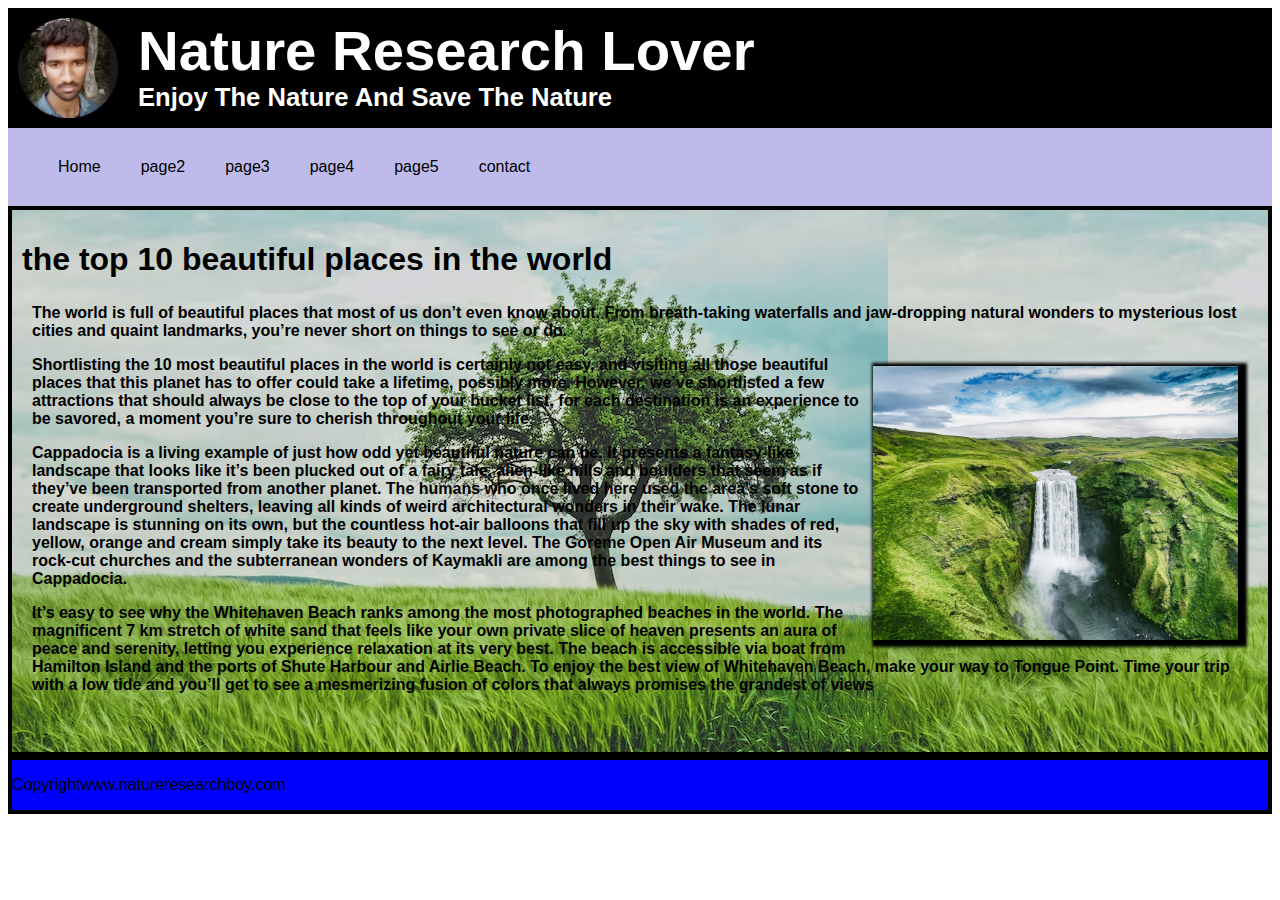
<file: index.html>
<!DOCTYPE html>
<html lang="en">
<head>
      <title>nature lover</title>
      <link rel="stylesheet"type="text/css"href="style.css"media="all">
</head>

<body>
     <header>
         <img src="logo.png">
             <h1 style="color:white";>Nature Research Lover</h2>
             <h2 style="color:white";>Enjoy The Nature And Save The Nature</h2>
     </header>
    <div class="nav">
             <ul>
             <li><a href="index.html">Home</a></li>
             <li><a href="page2.html">page2</a></li>
             <li><a href="page3.html">page3</a></li>
             <li><a href="page4.html">page4</a></li>
             <li><a href="page5.html">page5</a></li>
             <li><a href="contact.html">contact</a></li>
             </ul>
     </div>


<div class="content" style=background-image:url("krish2.jpg");>
           
           <h1> the top 10 beautiful places in the world</h>
      <article>
          <p >The world is full of beautiful places that most of us don’t even know about. From breath-taking waterfalls and jaw-dropping natural wonders to mysterious lost cities and quaint landmarks, you’re never short on things to see or do.
</p>
<img src="nature.gif" >







          <p style="color:black";>Shortlisting the 10 most beautiful places in the world is certainly not easy, and visiting all those beautiful places that this planet has to offer could take a lifetime, possibly more. However, we’ve shortlisted a few attractions that should always be close to the top of your bucket list, for each destination is an experience to be savored, a moment you’re sure to cherish throughout your life.
</p>
          <p >Cappadocia is a living example of just how odd yet beautiful nature can be. It presents a fantasy-like landscape that looks like it’s been plucked out of a fairy tale, alien-like hills and boulders that seem as if they’ve been transported from another planet. The humans who once lived here used the area’s soft stone to create underground shelters, leaving all kinds of weird architectural wonders in their wake. The lunar landscape is stunning on its own, but the countless hot-air balloons that fill up the sky with shades of red, yellow, orange and cream simply take its beauty to the next level. The Goreme Open Air Museum and its rock-cut churches and the subterranean wonders of Kaymakli are among the best things to see in Cappadocia.
</p>
          <p>It’s easy to see why the Whitehaven Beach ranks among the most photographed beaches in the world. The magnificent 7 km stretch of white sand that feels like your own private slice of heaven presents an aura of peace and serenity, letting you experience relaxation at its very best. The beach is accessible via boat from Hamilton Island and the ports of Shute Harbour and Airlie Beach. To enjoy the best view of Whitehaven Beach, make your way to Tongue Point. Time your trip with a low tide and you’ll get to see a mesmerizing fusion of colors that always promises the grandest of views
</p>
      </article>
</div>
<div class="footer">
              <p>Copyrightwww.natureresearchboy.com</p>
</div>
</body>

</html>
</file>
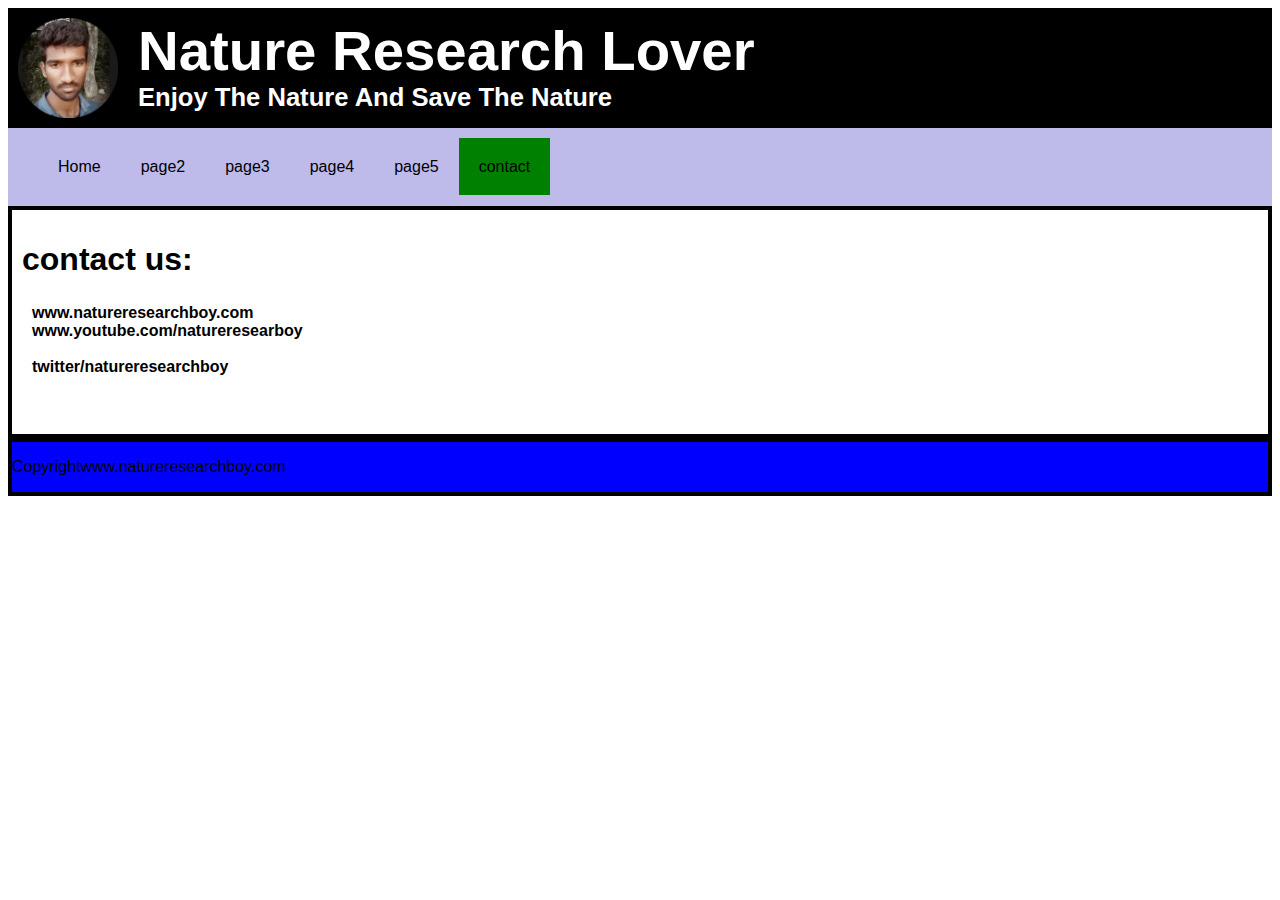
<file: contact.html>
<!DOCTYPE html>
<html lang="en">
<head>
      <title>nature lover</title>
      <link rel="stylesheet"type="text/css"href="style.css"media="all">
</head>

<body>
     <header>
         <img src="logo.png">
             <h1 style="color:white";>Nature Research Lover</h2>
             <h2 style="color:white";>Enjoy The Nature And Save The Nature</h2>
     </header>

<div class="nav">
             <ul>
             <li><a href="index.html">Home</a></li>
             <li><a href="page2.html">page2</a></li>
             <li><a href="page3.html">page3</a></li>
             <li><a href="page4.html">page4</a></li>
             <li><a href="page5.html">page5</a></li>
             <li><a class="active"href="contact.html">contact</a></li>
             </ul>
     </div>

<div class="content">
           <h1>  contact us:</h>
      <article>
          <p>www.natureresearchboy.com<br>
          www.youtube.com/natureresearboy<br>
<br>
          twitter/natureresearchboy
          </p>
      </article>
</div>
<div class="footer">
              <p>Copyrightwww.natureresearchboy.com</p>
</div>
</body>

</html>
</file>
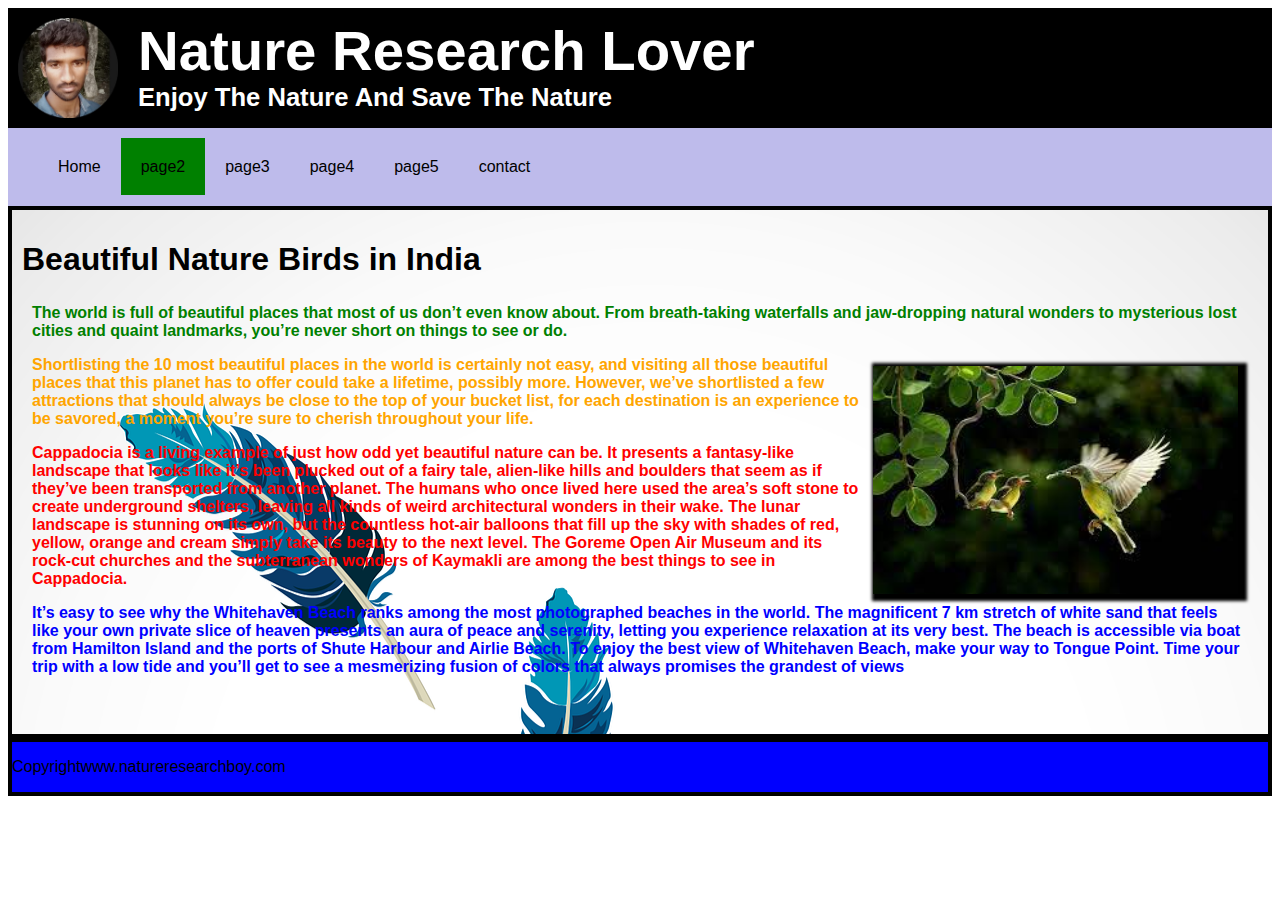
<file: page2.html>
<!DOCTYPE html>
<html lang="en">
<head>
      <title>nature lover</title>
      <link rel="stylesheet"type="text/css"href="style.css"media="all">
</head>

<body>
     <header>
         <img src="logo.png">
             <h1 style="color:white";>Nature Research Lover</h2>
             <h2 style="color:white";>Enjoy The Nature And Save The Nature</h2>
     </header>

<div class="nav">
             <ul>
             <li><a href="index.html">Home</a></li>
             <li><a class="active"href="page2.html">page2</a></li>
             <li><a href="page3.html">page3</a></li>
             <li><a href="page4.html">page4</a></li>
             <li><a href="page5.html">page5</a></li>
             <li><a href="contact.html">contact</a></li>
             </ul>
     </div>

<div class="content"style=background-image:url("krish3.jpg");>
           <h1> Beautiful Nature Birds in India</h>
      <article>
          <p style=color:green;>The world is full of beautiful places that most of us don’t even know about. From breath-taking waterfalls and jaw-dropping natural wonders to mysterious lost cities and quaint landmarks, you’re never short on things to see or do.
</p>
<img src="p2.gif" alt="this is an image.">







          <p style=color:orange;>Shortlisting the 10 most beautiful places in the world is certainly not easy, and visiting all those beautiful places that this planet has to offer could take a lifetime, possibly more. However, we’ve shortlisted a few attractions that should always be close to the top of your bucket list, for each destination is an experience to be savored, a moment you’re sure to cherish throughout your life.
</p>
          <p style=color:red;>Cappadocia is a living example of just how odd yet beautiful nature can be. It presents a fantasy-like landscape that looks like it’s been plucked out of a fairy tale, alien-like hills and boulders that seem as if they’ve been transported from another planet. The humans who once lived here used the area’s soft stone to create underground shelters, leaving all kinds of weird architectural wonders in their wake. The lunar landscape is stunning on its own, but the countless hot-air balloons that fill up the sky with shades of red, yellow, orange and cream simply take its beauty to the next level. The Goreme Open Air Museum and its rock-cut churches and the subterranean wonders of Kaymakli are among the best things to see in Cappadocia.
</p>
          <p style=color:blue;>It’s easy to see why the Whitehaven Beach ranks among the most photographed beaches in the world. The magnificent 7 km stretch of white sand that feels like your own private slice of heaven presents an aura of peace and serenity, letting you experience relaxation at its very best. The beach is accessible via boat from Hamilton Island and the ports of Shute Harbour and Airlie Beach. To enjoy the best view of Whitehaven Beach, make your way to Tongue Point. Time your trip with a low tide and you’ll get to see a mesmerizing fusion of colors that always promises the grandest of views
</p>
      </article>
</div>
<div class="footer">
              <p>Copyrightwww.natureresearchboy.com</p>
</div>
</body>

</html>
</file>
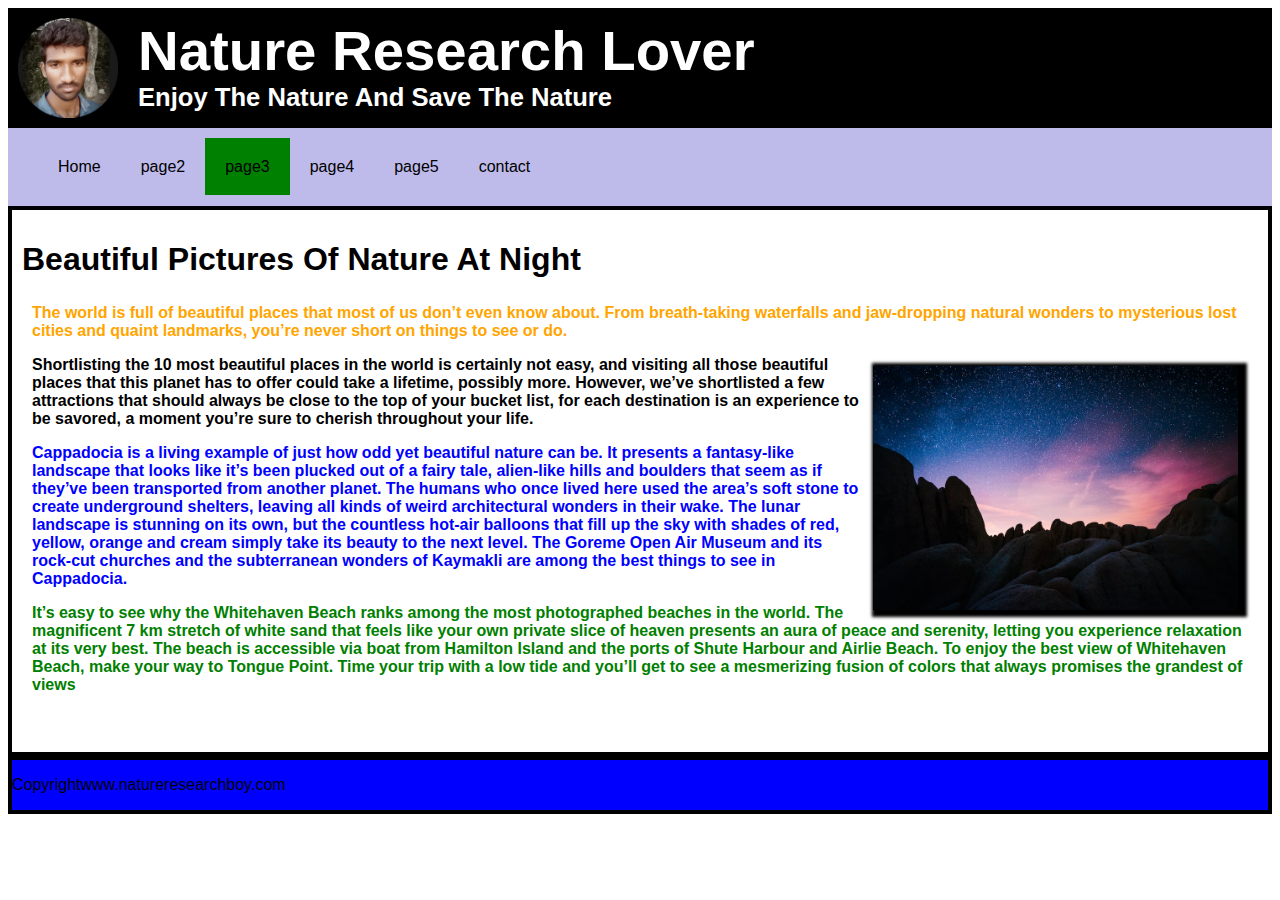
<file: page3.html>
<!DOCTYPE html>
<html lang="en">
<head>
      <title>nature lover</title>
      <link rel="stylesheet"type="text/css"href="style.css"media="all">
</head>

<body>
     <header>
         <img src="logo.png">
             <h1 style="color:white";>Nature Research Lover</h2>
             <h2 style="color:white";>Enjoy The Nature And Save The Nature</h2>
     </header>

<div class="nav">
             <ul>
             <li><a href="index.html">Home</a></li>
             <li><a href="page2.html">page2</a></li>
             <li><a class="active"href="page3.html">page3</a></li>
             <li><a href="page4.html">page4</a></li>
             <li><a href="page5.html">page5</a></li>
             <li><a href="contact.html">contact</a></li>
             </ul>
     </div>

<div class="content">
           <h1> Beautiful Pictures Of Nature At Night</h>
      <article>
          <p style=color:orange;>The world is full of beautiful places that most of us don’t even know about. From breath-taking waterfalls and jaw-dropping natural wonders to mysterious lost cities and quaint landmarks, you’re never short on things to see or do.
</p>
<img src="krishna.gif" alt="this is an image.">







          <p style=color:>Shortlisting the 10 most beautiful places in the world is certainly not easy, and visiting all those beautiful places that this planet has to offer could take a lifetime, possibly more. However, we’ve shortlisted a few attractions that should always be close to the top of your bucket list, for each destination is an experience to be savored, a moment you’re sure to cherish throughout your life.
</p>
          <p style=color:blue;>Cappadocia is a living example of just how odd yet beautiful nature can be. It presents a fantasy-like landscape that looks like it’s been plucked out of a fairy tale, alien-like hills and boulders that seem as if they’ve been transported from another planet. The humans who once lived here used the area’s soft stone to create underground shelters, leaving all kinds of weird architectural wonders in their wake. The lunar landscape is stunning on its own, but the countless hot-air balloons that fill up the sky with shades of red, yellow, orange and cream simply take its beauty to the next level. The Goreme Open Air Museum and its rock-cut churches and the subterranean wonders of Kaymakli are among the best things to see in Cappadocia.
</p>
          <p style=color:green;>It’s easy to see why the Whitehaven Beach ranks among the most photographed beaches in the world. The magnificent 7 km stretch of white sand that feels like your own private slice of heaven presents an aura of peace and serenity, letting you experience relaxation at its very best. The beach is accessible via boat from Hamilton Island and the ports of Shute Harbour and Airlie Beach. To enjoy the best view of Whitehaven Beach, make your way to Tongue Point. Time your trip with a low tide and you’ll get to see a mesmerizing fusion of colors that always promises the grandest of views
</p>
      </article>
</div>
<div class="footer">
              <p>Copyrightwww.natureresearchboy.com</p>
</div>
</body>

</html>
</file>
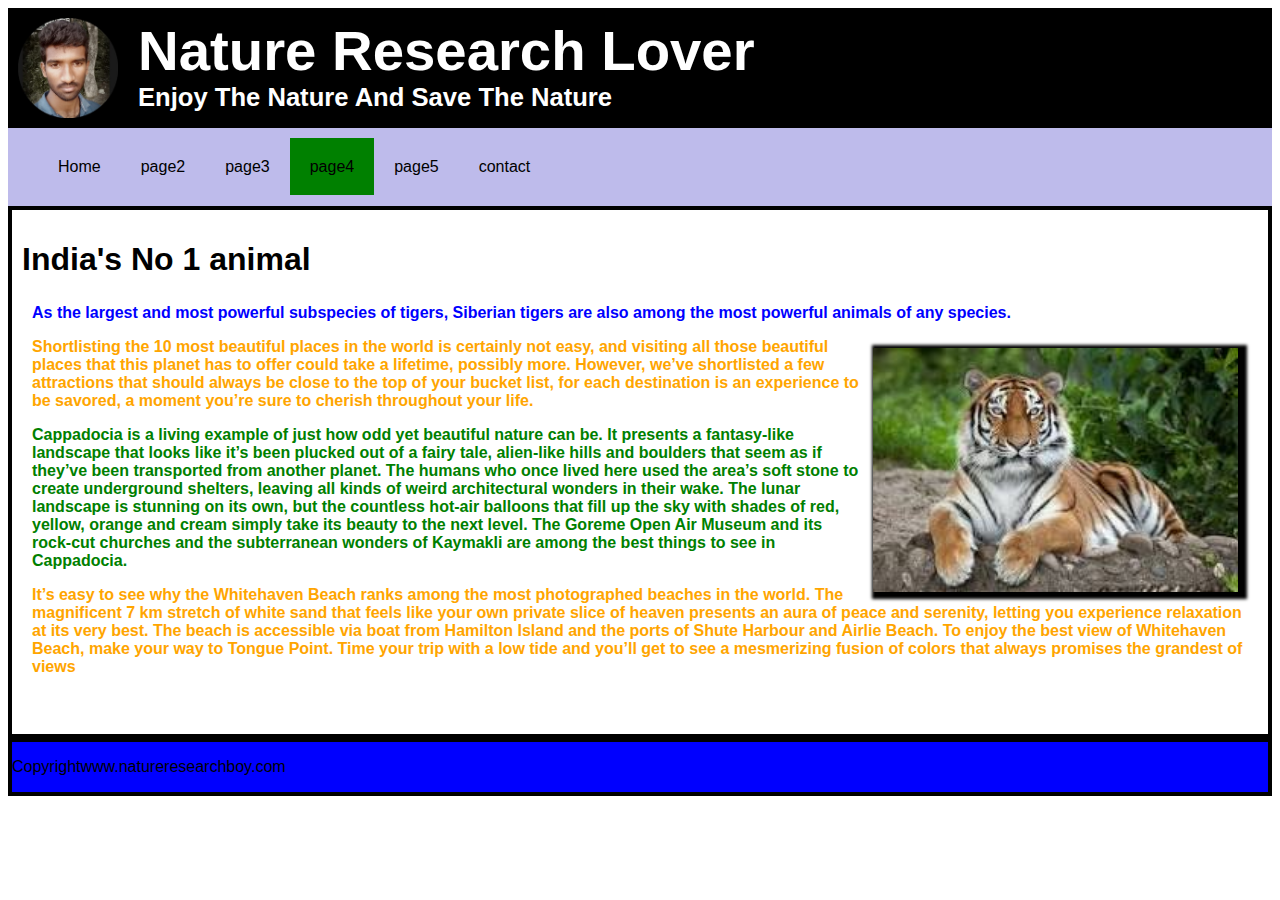
<file: page4.html>
<!DOCTYPE html>
<html lang="en">
<head>
      <title>nature lover</title>
      <link rel="stylesheet"type="text/css"href="style.css"media="all">
</head>

<body>
     <header>
         <img src="logo.png">
             <h1 style="color:white";>Nature Research Lover</h2>
             <h2 style="color:white";>Enjoy The Nature And Save The Nature</h2>
     </header>

<div class="nav">
             <ul>
             <li><a href="index.html">Home</a></li>
             <li><a href="page2.html">page2</a></li>
             <li><a href="page3.html">page3</a></li>
             <li><a class="active"href="page4.html">page4</a></li>
             <li><a href="page5.html">page5</a></li>
             <li><a href="contact.html">contact</a></li>
             </ul>
     </div>

<div class="content">
           <h1> India's No 1 animal</h>
      <article>
          <p style=color:blue;>As the largest and most powerful subspecies of tigers, Siberian tigers are also among the most powerful animals of any species.
</P>
<img src="p4.gif" alt="this is an image.">







          <p style=color:orange;>Shortlisting the 10 most beautiful places in the world is certainly not easy, and visiting all those beautiful places that this planet has to offer could take a lifetime, possibly more. However, we’ve shortlisted a few attractions that should always be close to the top of your bucket list, for each destination is an experience to be savored, a moment you’re sure to cherish throughout your life.
</p>
          <p style=color:green;>Cappadocia is a living example of just how odd yet beautiful nature can be. It presents a fantasy-like landscape that looks like it’s been plucked out of a fairy tale, alien-like hills and boulders that seem as if they’ve been transported from another planet. The humans who once lived here used the area’s soft stone to create underground shelters, leaving all kinds of weird architectural wonders in their wake. The lunar landscape is stunning on its own, but the countless hot-air balloons that fill up the sky with shades of red, yellow, orange and cream simply take its beauty to the next level. The Goreme Open Air Museum and its rock-cut churches and the subterranean wonders of Kaymakli are among the best things to see in Cappadocia.
</p>
          <p style=color:orange;>It’s easy to see why the Whitehaven Beach ranks among the most photographed beaches in the world. The magnificent 7 km stretch of white sand that feels like your own private slice of heaven presents an aura of peace and serenity, letting you experience relaxation at its very best. The beach is accessible via boat from Hamilton Island and the ports of Shute Harbour and Airlie Beach. To enjoy the best view of Whitehaven Beach, make your way to Tongue Point. Time your trip with a low tide and you’ll get to see a mesmerizing fusion of colors that always promises the grandest of views
</p>
      </article>
</div>
<div class="footer">
              <p>Copyrightwww.natureresearchboy.com</p>
</div>
</body>

</html>
</file>
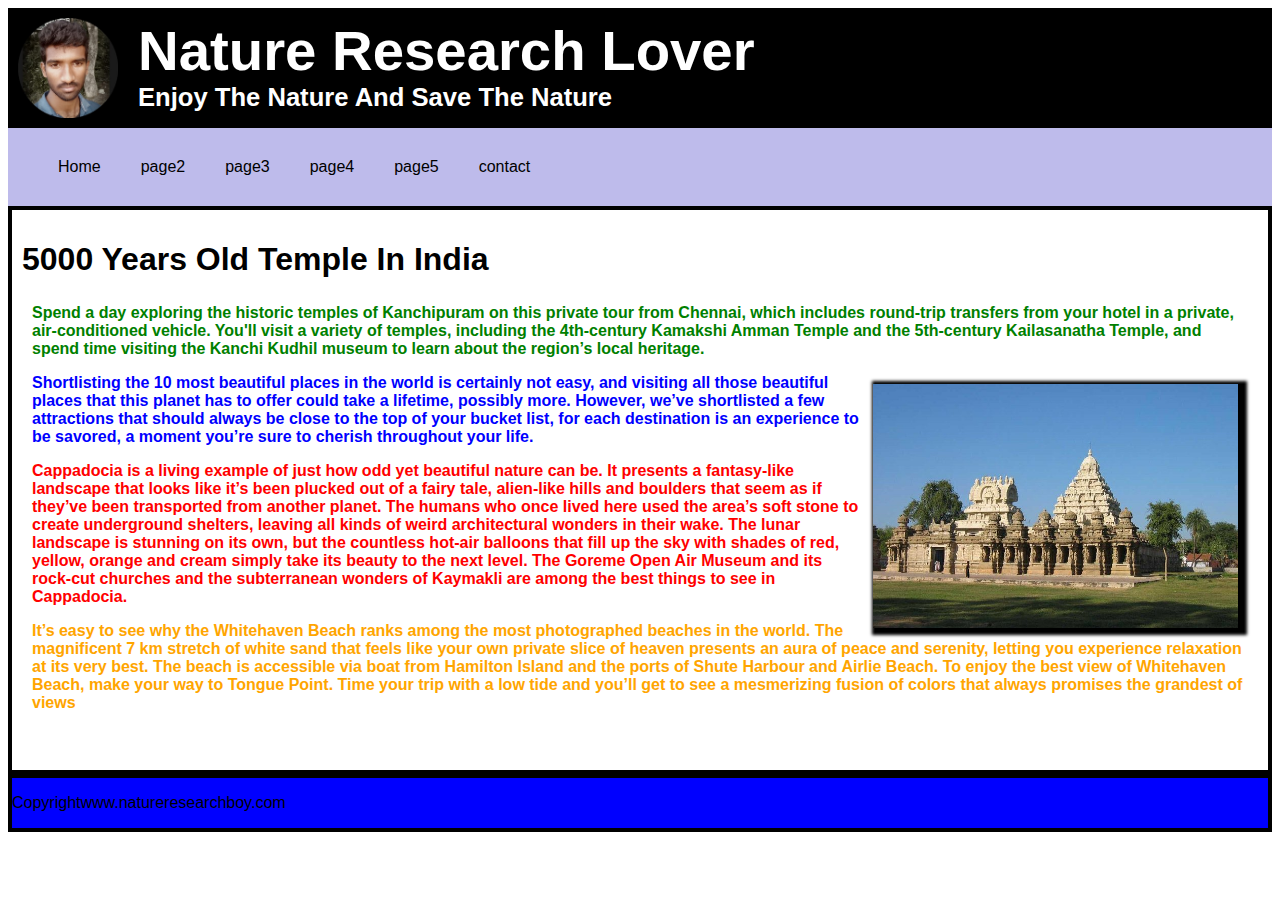
<file: page5.html>
<!DOCTYPE html>
<html lang="en">
<head>
      <title>nature lover</title>
      <link rel="stylesheet"type="text/css"href="style.css"media="all">
</head>

<body>
     <header>
         <img src="logo.png">
             <h1 style="color:white";>Nature Research Lover</h2>
             <h2 style="color:white";>Enjoy The Nature And Save The Nature</h2>
     </header>

<div class="nav">
             <ul>
             <li><a href="index.html">Home</a></li>
             <li><a href="page2.html">page2</a></li>
             <li><a href="page3.html">page3</a></li>
             <li><a href="page4.html">page4</a></li>
             <li><a href="page5.html">page5</a></li>
             <li><a href="contact.html">contact</a></li>
             </ul>
     </div>

<div class="content">
           <h1>  5000 Years Old Temple In India</h>
      <article>
          <p style=color:green;>Spend a day exploring the historic temples of Kanchipuram on this private tour from Chennai, which includes round-trip transfers from your hotel in a private, air-conditioned vehicle. You'll visit a variety of temples, including the 4th-century Kamakshi Amman Temple and the 5th-century Kailasanatha Temple, and spend time visiting the Kanchi Kudhil museum to learn about the region’s local heritage.
</p>
<img src="p5.gif" alt="this is an image.">







          <p style=color:blue;>Shortlisting the 10 most beautiful places in the world is certainly not easy, and visiting all those beautiful places that this planet has to offer could take a lifetime, possibly more. However, we’ve shortlisted a few attractions that should always be close to the top of your bucket list, for each destination is an experience to be savored, a moment you’re sure to cherish throughout your life.
</p>
          <p style=color:red;>Cappadocia is a living example of just how odd yet beautiful nature can be. It presents a fantasy-like landscape that looks like it’s been plucked out of a fairy tale, alien-like hills and boulders that seem as if they’ve been transported from another planet. The humans who once lived here used the area’s soft stone to create underground shelters, leaving all kinds of weird architectural wonders in their wake. The lunar landscape is stunning on its own, but the countless hot-air balloons that fill up the sky with shades of red, yellow, orange and cream simply take its beauty to the next level. The Goreme Open Air Museum and its rock-cut churches and the subterranean wonders of Kaymakli are among the best things to see in Cappadocia.
</p>
          <p style=color:orange;>It’s easy to see why the Whitehaven Beach ranks among the most photographed beaches in the world. The magnificent 7 km stretch of white sand that feels like your own private slice of heaven presents an aura of peace and serenity, letting you experience relaxation at its very best. The beach is accessible via boat from Hamilton Island and the ports of Shute Harbour and Airlie Beach. To enjoy the best view of Whitehaven Beach, make your way to Tongue Point. Time your trip with a low tide and you’ll get to see a mesmerizing fusion of colors that always promises the grandest of views
</p>
      </article>
</div>
<div class="footer">
              <p>Copyrightwww.natureresearchboy.com</p>
</div>
</body>

</html>
</file>
<file: style.css>
body{
     font-family:time,arial,serif;
}
header {
     background-color:black;
     colour:white;
     padding:10px;
     margin:0;
overflow:hidden;
     font-size:1.6em;
}
 header img{
     float:left;
     width:100px;
     height:100px;
     margin-right:20px;
}
header h1 {
      padding:10;
      margin:0;
      font-size:2.2em;
}
header h2{
      padding:0;
      margin:0;
      font-size:1.0em;

}

article{
     font-size:0.5em;
     background-color:;
     padding:10px;
     
}
.nav ul{
       list-style-type:none;
       background-color:#BEBBEB;
       margin:0;
       padding:30px;
        overflow:hidden;
}
.nav li {
       float:left;
}
.nav li a{
      text-decoration:none;
      padding:20px;
      display:black;
      color:black;
      background-color:;
      
}
.nav li a:hover {
          background-color:#004EFF;
          colour:white;
}
.nav li a.active {
          background-color:green;
          colour:white;
}
.content {
     padding:10px;    
     border:4px solid black;
     background-color:;
}
.content.h1 {
       margin:5px  0 0 0;
       font-size:1.6;
       color:#540055;
}
.content img {
    float:right;
    margin:10px;
    box-shadow:4px 2px 3px 5px;
    width:30%;
}
.footer {
 padding:o 10px;
 color:black;
 border:4px solid black;
 background-color:blue;
}
body {
    backgroung-color:;
}
.content background-image{
         padding:100px;
         }
</file>
